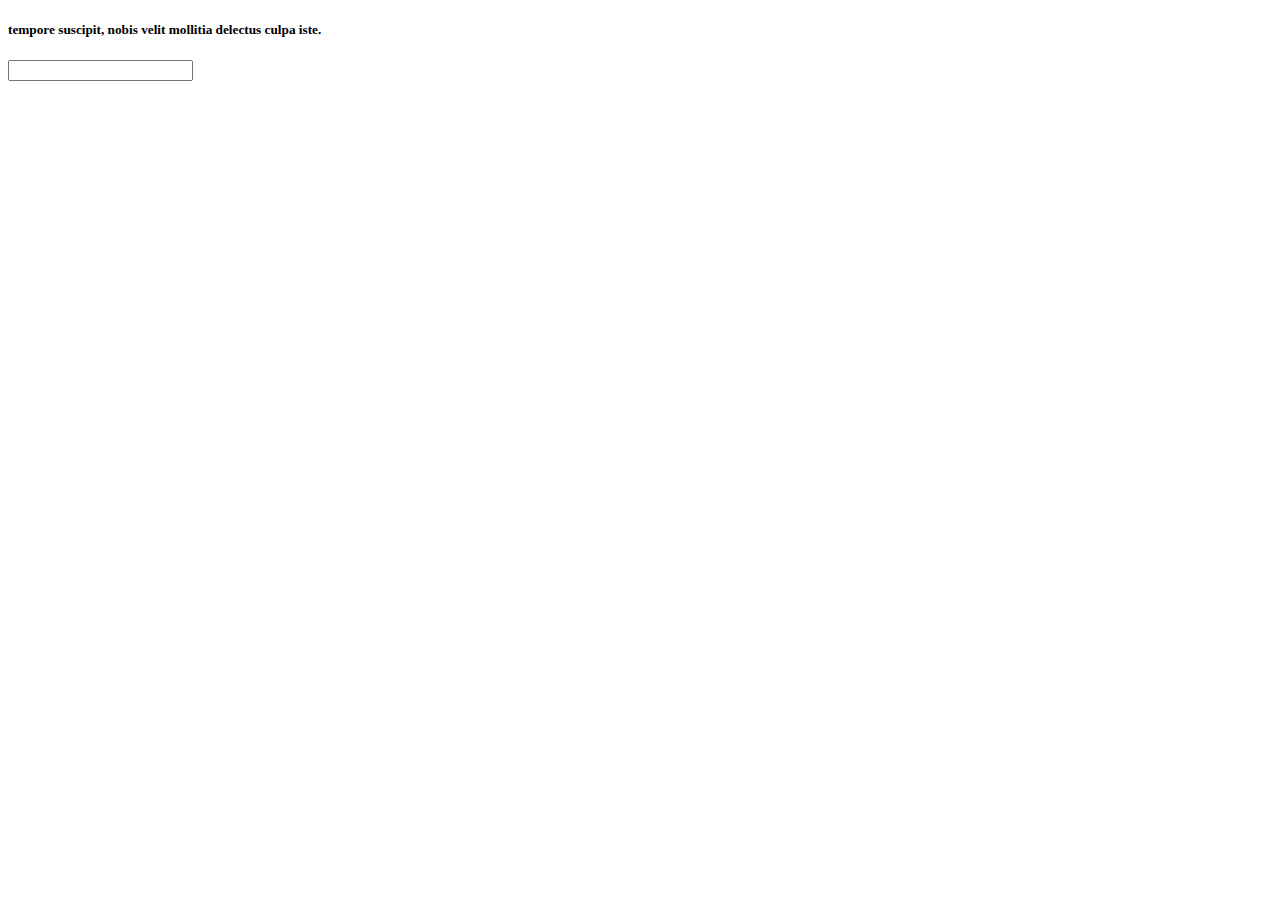
<file: form.html>
<!DOCTYPE html>
<html lang="en">
<head>
    <meta charset="UTF-8">
    <meta http-equiv="X-UA-Compatible" content="IE=edge">
    <meta name="viewport" content="width=device-width, initial-scale=1.0">
    <title>FORM BLUE</title>
</head>
<body>
      <h5>tempore suscipit, nobis velit mollitia delectus culpa iste.</h5>

      <form action="/"></form>

      <label for="First Name"></label>
      <input type="text">
</body>
</html>
</file>
